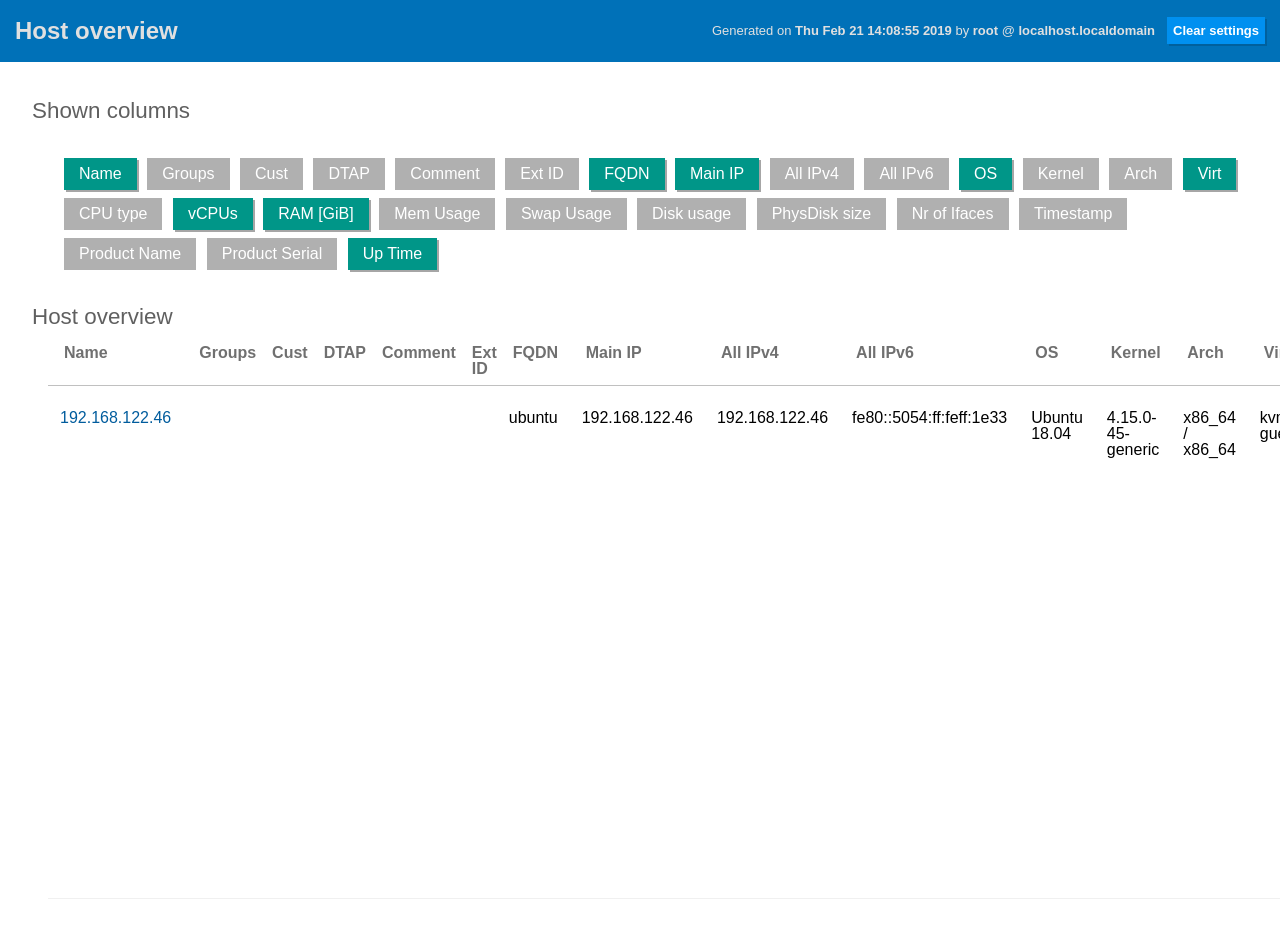
<file: linux_app/templates/ansiblecmdb.html>
<html>
  <head>
    <meta charset="UTF-8">
    <title>Ansible Overview</title>
    <style type="text/css">
      /* reset.css */
      html, body, div, span, applet, object, iframe,
      h1, h2, h3, h4, h5, h6, p, blockquote, pre,
      a, abbr, acronym, address, big, cite, code,
      del, dfn, em, img, ins, kbd, q, s, samp,
      small, strike, strong, sub, sup, tt, var,
      b, u, i, center,
      dl, dt, dd, ol, ul, li,
      fieldset, form, label, legend,
      table, caption, tbody, tfoot, thead, tr, th, td,
      article, aside, canvas, details, embed,
      figure, figcaption, footer, header, hgroup,
      menu, nav, output, ruby, section, summary,
      time, mark, audio, video {
        margin: 0; padding: 0; border: 0; font-size: 100%; font: inherit; vertical-align: baseline;
      }
      /* HTML5 display-role reset for older browsers */
      article, aside, details, figcaption, figure,
      footer, header, hgroup, menu, nav, section { display: block; }
      body { line-height: 1; }
      ol, ul { list-style: none; }
      blockquote, q { quotes: none; }
      blockquote:before, blockquote:after,
      q:before, q:after { content: ''; content: none; }
      table { border-collapse: collapse; border-spacing: 0; }

      /* ansible-cmdb */
      *, body { font-family: sans-serif; font-weight: lighter; }
      a { text-decoration: none; }
      b { font-weight: bold; }
      p { margin-bottom: 1em; }

      header { position: fixed; top: 0px; left: 0px; right: 0px; background-color: #0071b8; overflow: auto; color: #E0E0E0; padding: 15px; z-index: 1000; }
      header h1 { font-size: x-large; float: left; line-height: 32px; font-weight: bold; }
      header #clear_settings { float: right; line-height: 32px; font-size: small; margin-left: 12px; }
      header #clear_settings a { color: #FFFFFF; font-weight: bold; padding: 6px; background-color: #0090F0; box-shadow: 2px 2px 0px 0px rgba(0,0,0,0.15); }
      header #generated { float: right; line-height: 32px; font-size: small; }
      header #top { display: none; }
      header #top a { line-height: 32px; margin-left: 64px; color: #FFFFFF; border-bottom: 1px solid #909090; }
      header #generated .detail { font-weight: bold; }

      footer { display: block; position: fixed; bottom: 0px; right: 0px; left: 0px; background-color: #d5d5d5; overflow: auto; color: #505050; padding: 4px; font-size: x-small; text-align: right; padding-right: 8px; }
      footer a { font-weight: bold; text-decoration: none; color: #202020; }

      #col_toggles { margin: 32px; margin-top: 100px; }
      #col_toggles h2 { display: block; font-size: 1.4em; margin-bottom: 32px; color: #606060; }
      #col_toggle_buttons { margin-left: 32px; font-weight: normal; line-height: 40px; }
      #col_toggles a { line-height: 40px; }
      #col_toggles a { display: inline-block; background-color: #009688; line-height: 32px; padding: 0px 15px 0px 15px; margin-right: 6px; box-shadow: 2px 2px 0px 0px rgba(0,0,0,0.35); color: #FFFFFF; }
      #col_toggles a.col-invisible { background-color: #B0B0B0; box-shadow: 0 0px 0px 0; }

      #host_overview { margin: 32px; }
      #host_overview h2 { display: block; font-size: 1.4em; color: #606060; }
      #host_overview_tbl_wrapper{ margin-left: 16px; }
      #host_overview table { width: 100%; clear: both; }
      #host_overview tr { border-bottom: 1px solid #F0F0F0; }
      #host_overview tr:hover { background-color: #F0F0F0; }
      #host_overview thead th { text-align: left; color: #707070; padding: 16px 0px 8px 16px; border-bottom: 1px solid #C0C0C0; font-weight: bold; cursor: pointer; background-repeat: no-repeat; background-position: center right; background-image: url("file:///usr/lib/python3.6/site-packages/ansiblecmdb/data/static//images/sort_both.png"); }
      #host_overview thead th.sorting_desc { background-image: url("file:///usr/lib/python3.6/site-packages/ansiblecmdb/data/static//images/sort_desc.png"); }
      #host_overview thead th.sorting_asc { background-image: url("file:///usr/lib/python3.6/site-packages/ansiblecmdb/data/static//images/sort_asc.png"); }
      #host_overview tbody td { color: #000000; padding: 8px 12px 8px 12px; }
      #host_overview tbody a { text-decoration: none; color: #005c9d; }
      #host_overview_tbl_filter { float: right; color: #808080; padding-bottom: 32px; }
      #host_overview_tbl_filter label input { margin-left: 12px; }
      #host_overview_tbl_filter #filter_link a { color: #000000; background: url([data-uri]) no-repeat left center; padding: 5px 0 5px 25px; }
      #host_overview_tbl_info { margin-top: 16px; color: #C0C0C0; }
      #host_overview .bar { clear: both; margin-bottom: 1px; }
      #host_overview .prog_bar_full { float: left; display: block; height: 12px; border: 1px solid #000000; padding: 1px; margin-right: 4px; color: white; text-align: center; }
      #host_overview .prog_bar_used { display: block; height: 12px; background-color: #8F4040; }
      #host_overview tbody td.error a { color: #FF0000; }
      #host_overview span.usage_detail { color: #606060; }
      #host_overview .error { color: #FF0000; }

      #hosts { margin-left: 32px; margin-bottom: 120px; }
      #hosts .toggle-collapse { cursor: pointer; }
      #hosts a.toggle-all { margin-top: 20px; display: inline-block; color: #0080FF; }
      #hosts a { color: #005c9d; }
      #hosts h3.collapsed::before { color: #505050; margin-right: 16px; content: "⊞";  font-weight: 200; font-size: large; }
      #hosts h3.uncollapsed::before { color: #505050; margin-right: 16px; content: "⊟";  font-weight: 200; font-size: large;}
      #hosts h4.collapsed::before { color: #505050; margin-right: 16px; content: "⊞";  font-weight: 200; font-size: large;}
      #hosts h4.uncollapsed::before { color: #505050; margin-right: 16px; content: "⊟"; font-weight: 200; font-size: large;}
      #hosts div.collapsable { margin-left: 16px; }
      #hosts div.collapsed { display: none; }
      #hosts h3.uncollapsed { line-height: 1.5em; font-size: xx-large; border-bottom: 1px solid #D0D0D0; }
      #hosts h3.collapsed {  line-height: 1.5em; font-size: xx-large; }
      #hosts h4 { font-size: large; font-weight: bold; color: #404040; margin-top: 32px; margin-bottom: 32px; }
      #hosts th { text-align: left; color: #808080; padding-bottom: 10px; }
      #hosts td { padding-left: 16px; color: #303030; padding-bottom: 10px; }
      #hosts ul { list-style: square; margin-left: 48px; }
      #hosts table.net_overview td, #hosts table.net_overview th { text-align: left; padding: 0px 0px 8px 16px; margin: 0px; }
      #hosts table.net_overview { margin: 16px 0px 16px 0px; }
      #hosts .error { color: #FF0000; }
    </style>
    <!-- DataTables assets -->
      <script type="text/javascript" charset="utf8" src="file:///usr/lib/python3.6/site-packages/ansiblecmdb/data/static//js/jquery-1.10.2.min.js"></script>
    <script type="text/javascript" charset="utf8" src="file:///usr/lib/python3.6/site-packages/ansiblecmdb/data/static//js/jquery.dataTables.js"></script>
  </head>
  <body>


  <header>
    <h1>Host overview</h1>
    <span id="top"><a href="#">Back to top</a></span>
    <span id="clear_settings"><a href="javascript:window.localStorage.clear('columnVisibility'); location.reload();" title="If things are acting weird, press this button">Clear settings</a></span> 
    <span id="generated">Generated on <span class="detail">Thu Feb 21 14:08:55 2019</span> by <span class="detail">root</span> @ <span class="detail">localhost.localdomain</span></span>
  </header>


  <div id="col_toggles">
    <h2>Shown columns</h2>
    <div id="col_toggle_buttons">
        
        <a href="" class="col-toggle col-visible" data-column="0" data-column-id="name">Name</a>
        
        <a href="" class="col-toggle col-invisible" data-column="1" data-column-id="groups">Groups</a>
        
        <a href="" class="col-toggle col-invisible" data-column="2" data-column-id="cust">Cust</a>
        
        <a href="" class="col-toggle col-invisible" data-column="3" data-column-id="dtap">DTAP</a>
        
        <a href="" class="col-toggle col-invisible" data-column="4" data-column-id="comment">Comment</a>
        
        <a href="" class="col-toggle col-invisible" data-column="5" data-column-id="ext_id">Ext ID</a>
        
        <a href="" class="col-toggle col-visible" data-column="6" data-column-id="fqdn">FQDN</a>
        
        <a href="" class="col-toggle col-visible" data-column="7" data-column-id="main_ip">Main IP</a>
        
        <a href="" class="col-toggle col-invisible" data-column="8" data-column-id="all_ipv4">All IPv4</a>
        
        <a href="" class="col-toggle col-invisible" data-column="9" data-column-id="all_ipv6">All IPv6</a>
        
        <a href="" class="col-toggle col-visible" data-column="10" data-column-id="os">OS</a>
        
        <a href="" class="col-toggle col-invisible" data-column="11" data-column-id="kernel">Kernel</a>
        
        <a href="" class="col-toggle col-invisible" data-column="12" data-column-id="arch">Arch</a>
        
        <a href="" class="col-toggle col-visible" data-column="13" data-column-id="virt">Virt</a>
        
        <a href="" class="col-toggle col-invisible" data-column="14" data-column-id="cpu_type">CPU type</a>
        
        <a href="" class="col-toggle col-visible" data-column="15" data-column-id="vcpus">vCPUs</a>
        
        <a href="" class="col-toggle col-visible" data-column="16" data-column-id="ram">RAM [GiB]</a>
        
        <a href="" class="col-toggle col-invisible" data-column="17" data-column-id="mem_usage">Mem Usage</a>
        
        <a href="" class="col-toggle col-invisible" data-column="18" data-column-id="swap_usage">Swap Usage</a>
        
        <a href="" class="col-toggle col-invisible" data-column="19" data-column-id="disk_usage">Disk usage</a>
        
        <a href="" class="col-toggle col-invisible" data-column="20" data-column-id="physdisk_size">PhysDisk size</a>
        
        <a href="" class="col-toggle col-invisible" data-column="21" data-column-id="nr_of_ifaces">Nr of Ifaces</a>
        
        <a href="" class="col-toggle col-invisible" data-column="22" data-column-id="timestamp">Timestamp</a>
        
        <a href="" class="col-toggle col-invisible" data-column="23" data-column-id="prodname">Product Name</a>
        
        <a href="" class="col-toggle col-invisible" data-column="24" data-column-id="prodserial">Product Serial</a>
        
        <a href="" class="col-toggle col-visible" data-column="25" data-column-id="uptime">Up Time</a>
    </div>
  </div>


  <div id="host_overview">
    <h2>Host overview</h2>
    <div id="host_overview_tbl_wrapper">
      <table id="host_overview_tbl" class="demo display dataTable compact">
      <thead>
        <tr>
            <th>Name</th>
            <th>Groups</th>
            <th>Cust</th>
            <th>DTAP</th>
            <th>Comment</th>
            <th>Ext ID</th>
            <th>FQDN</th>
            <th>Main IP</th>
            <th>All IPv4</th>
            <th>All IPv6</th>
            <th>OS</th>
            <th>Kernel</th>
            <th>Arch</th>
            <th>Virt</th>
            <th>CPU type</th>
            <th>vCPUs</th>
            <th>RAM [GiB]</th>
            <th>Mem Usage</th>
            <th>Swap Usage</th>
            <th>Disk usage</th>
            <th>PhysDisk size</th>
            <th>Nr of Ifaces</th>
            <th>Timestamp</th>
            <th>Product Name</th>
            <th>Product Serial</th>
            <th>Up Time</th>
        </tr>
      </thead>
      <tbody>
          
            <tr>                  <td>
  
    <a href="192.168.122.46.html" class="">192.168.122.46</a>
</td>                  <td>
  
</td>                  <td>
  
</td>                  <td>
  
</td>                  <td>
  
</td>                  <td>
  
</td>                  <td>
  ubuntu
</td>                  <td>
  
  192.168.122.46
</td>                  <td>
  
  192.168.122.46
</td>                  <td>
  fe80::5054:ff:feff:1e33
</td>                  <td>
    Ubuntu 18.04
</td>                  <td>
  4.15.0-45-generic
</td>                  <td>
  x86_64 / x86_64
</td>                  <td>
  kvm / guest
</td>                  <td>
  
    <a href="http://www.cpubenchmark.net/cpu.php?cpu=Intel Core Processor (Skylake, IBRS)">Intel Core Processor (Skylake, IBRS)</a>
</td>                  <td>
    1
</td>                  <td>
  1.9
</td>                  <td>
    
    <div class="bar">
      <span style="display:none">0.515304</span>
      <span class="prog_bar_full" style="width:100px">
        <span class="prog_bar_used" style="width:51.53035624686403px"></span>
      </span>
      <span class="usage_detail">(1.0 / 1.9 GiB)</span>
    </div>
</td>                  <td>
    
    <div class="bar">
      <span style="display:none">0.000702</span>
      <span class="prog_bar_full" style="width:100px">
        <span class="prog_bar_used" style="width:0.07017543859649122px"></span>
      </span>
      <span class="usage_detail">(0.0 / 1.4 GiB)</span>
    </div>
</td>                  <td>
      
      <span style="display:none">0.260260</span>
      <div class="bar">
        <span class="prog_bar_full" style="width:100px">
          <span class="prog_bar_used" style="width:26.026032662460874px"></span>
        </span> / <span class="usage_detail">(7.7 / 29.4 GiB)</span>
      </div>
</td>                  <td>
      loop0: 0.00 Bytes<br />
      loop1: 0.00 Bytes<br />
      loop2: 0.00 Bytes<br />
      loop3: 0.00 Bytes<br />
      loop4: 0.00 Bytes<br />
      loop5: 0.00 Bytes<br />
      loop6: 0.00 Bytes<br />
      loop7: 0.00 Bytes<br />
      sr0: 1024.00 MB<br />
      vda: 30.00 GB<br />
</td>                  <td>
  2
</td>                  <td>
  2019-02-21T19:04:18Z
</td>                  <td>
  Standard PC (Q35 + ICH9, 2009)
</td>                  <td>
  NA
</td>                  <td>
  up 4 hours, 57 minutes
</td>            </tr>
      </tbody>
      </table>
    </div>
  </div>

<script>
$(document).ready( function () {
  
  function getQueryParams(qs) {
    qs = qs.split('+').join(' ');
    var params = {},
      tokens,
      re = /[?&]?([^=]+)=([^&]*)/g;
    while (tokens = re.exec(qs)) {
      params[decodeURIComponent(tokens[1])] = decodeURIComponent(tokens[2]);
    }
    return params;
  }

  // Get persisted column visibility from localStorage.
  var columnVisibility = localStorage.getItem("columnVisibility");
  if (columnVisibility == null) {
    columnVisibility = {
        "name": true,
        "groups": false,
        "cust": false,
        "dtap": false,
        "comment": false,
        "ext_id": false,
        "fqdn": true,
        "main_ip": true,
        "all_ipv4": false,
        "all_ipv6": false,
        "os": true,
        "kernel": false,
        "arch": false,
        "virt": true,
        "cpu_type": false,
        "vcpus": true,
        "ram": true,
        "mem_usage": false,
        "swap_usage": false,
        "disk_usage": false,
        "physdisk_size": false,
        "nr_of_ifaces": false,
        "timestamp": false,
        "prodname": false,
        "prodserial": false,
        "uptime": true,
    };
    localStorage.setItem("columnVisibility", JSON.stringify(columnVisibility));
  } else {
    columnVisibility = JSON.parse(columnVisibility);
  }

  // Initialize the DataTables jQuery plugin on the host overview table
  var table = $('#host_overview_tbl').DataTable({
    paging: false,
    columnDefs: [
        {
          "targets": [0],
          "visible": true,
          "sType": "string"
        },
        {
          "targets": [1],
          "visible": false,
          "sType": "string"
        },
        {
          "targets": [2],
          "visible": false,
          "sType": "string"
        },
        {
          "targets": [3],
          "visible": false,
          "sType": "string"
        },
        {
          "targets": [4],
          "visible": false,
          "sType": "string"
        },
        {
          "targets": [5],
          "visible": false,
          "sType": "string"
        },
        {
          "targets": [6],
          "visible": true,
          "sType": "string"
        },
        {
          "targets": [7],
          "visible": true,
          "sType": "string"
        },
        {
          "targets": [8],
          "visible": false,
          "sType": "string"
        },
        {
          "targets": [9],
          "visible": false,
          "sType": "string"
        },
        {
          "targets": [10],
          "visible": true,
          "sType": "string"
        },
        {
          "targets": [11],
          "visible": false,
          "sType": "string"
        },
        {
          "targets": [12],
          "visible": false,
          "sType": "string"
        },
        {
          "targets": [13],
          "visible": true,
          "sType": "string"
        },
        {
          "targets": [14],
          "visible": false,
          "sType": "string"
        },
        {
          "targets": [15],
          "visible": true,
          "sType": "num"
        },
        {
          "targets": [16],
          "visible": true,
          "sType": "num"
        },
        {
          "targets": [17],
          "visible": false,
          "sType": "string"
        },
        {
          "targets": [18],
          "visible": false,
          "sType": "string"
        },
        {
          "targets": [19],
          "visible": false,
          "sType": "string"
        },
        {
          "targets": [20],
          "visible": false,
          "sType": "string"
        },
        {
          "targets": [21],
          "visible": false,
          "sType": "num"
        },
        {
          "targets": [22],
          "visible": false,
          "sType": "string"
        },
        {
          "targets": [23],
          "visible": false,
          "sType": "string"
        },
        {
          "targets": [24],
          "visible": false,
          "sType": "string"
        },
        {
          "targets": [25],
          "visible": true,
          "sType": "string"
        },
    ],
    "fnInitComplete": function() {
      // Focus the input field
      $("#host_overview_tbl_filter input").focus();

      // Set the search box value to the query string 'search' part
      var qp = getQueryParams(document.location.search);
      if ("search" in qp) {
        $("#host_overview_tbl_filter input").val(qp.search);
        this.fnFilter(qp.search);
      }
    }
  });

  // Display or hide columns based on localStorage preferences.
  for (var columnId in columnVisibility) {
    var columnButton = $("a[data-column-id='" + columnId +"']");
    var columnNr = columnButton.attr('data-column');
    var column = table.column(columnNr);
    column.visible(columnVisibility[columnId]);
    var newClass = ['col-invisible','col-visible'][Number(column.visible())];
    columnButton.get(0).className = 'col-toggle ' + newClass;
  }

  // Show a direct link to the search term
  table.on( 'search.dt', function () {
    $('#filter_link').remove();
    if (table.search() == "") {
    } else {
      $('#host_overview_tbl_filter label').after('<span id="filter_link">&nbsp; <a title="Direct link to search" href="?search='+table.search()+'">&nbsp;</a></span>');
    }
  } );

  // Show and hide columns on button clicks
  $('a.col-toggle').on('click', function(e) {
    e.preventDefault();
    var columnId = $(this).attr('data-column-id')
    var column = table.column( $(this).attr('data-column') );
    column.visible( ! column.visible() );
    var newClass = ['col-invisible','col-visible'][Number(column.visible())];
    e.target.className = 'col-toggle ' + newClass;

    // Storage column visibility in localStorage.
    columnVisibility[columnId] = column.visible();
    localStorage.setItem("columnVisibility", JSON.stringify(columnVisibility));
  });

  // Open the Detailed host information when jumping to a host.
  $('#host_overview td a').on('click', function(e) {
    var hostId=$(this).attr('href').substr(1);
    var hostElem = $("h3[data-host-name='"+hostId+"']");
    hostElem.addClass('uncollapsed');
    hostElem.removeClass('collapsed');
    hostElem.next().removeClass('collapsed');
  });

  
  // Open the detailed host information when clicking on the hosts header
  $('.toggle-collapse').on('click', function(e) {
    $(this).toggleClass('collapsed');
    $(this).toggleClass('uncollapsed');
    $(this).next().toggleClass('collapsed');
  });

  // Toggle opening and closing all information for a host.
  $('a.toggle-all').on('click', function(e) {
    e.preventDefault();
    if ($(this).text() == "Open all") {
      $(this).siblings('.collapsed').each(function(item) {
        $(this).addClass('uncollapsed');
        $(this).removeClass('collapsed');
        $(this).next().toggleClass('collapsed');
      });
      $(this).text("Close all");
    } else {
      $(this).text("Open all");
      $(this).siblings('.uncollapsed').each(function(item) {
        $(this).addClass('collapsed');
        $(this).removeClass('uncollapsed');
        $(this).next().toggleClass('collapsed');
      });
    }
  });

});
</script>

  </body>
  </html>
</file>
